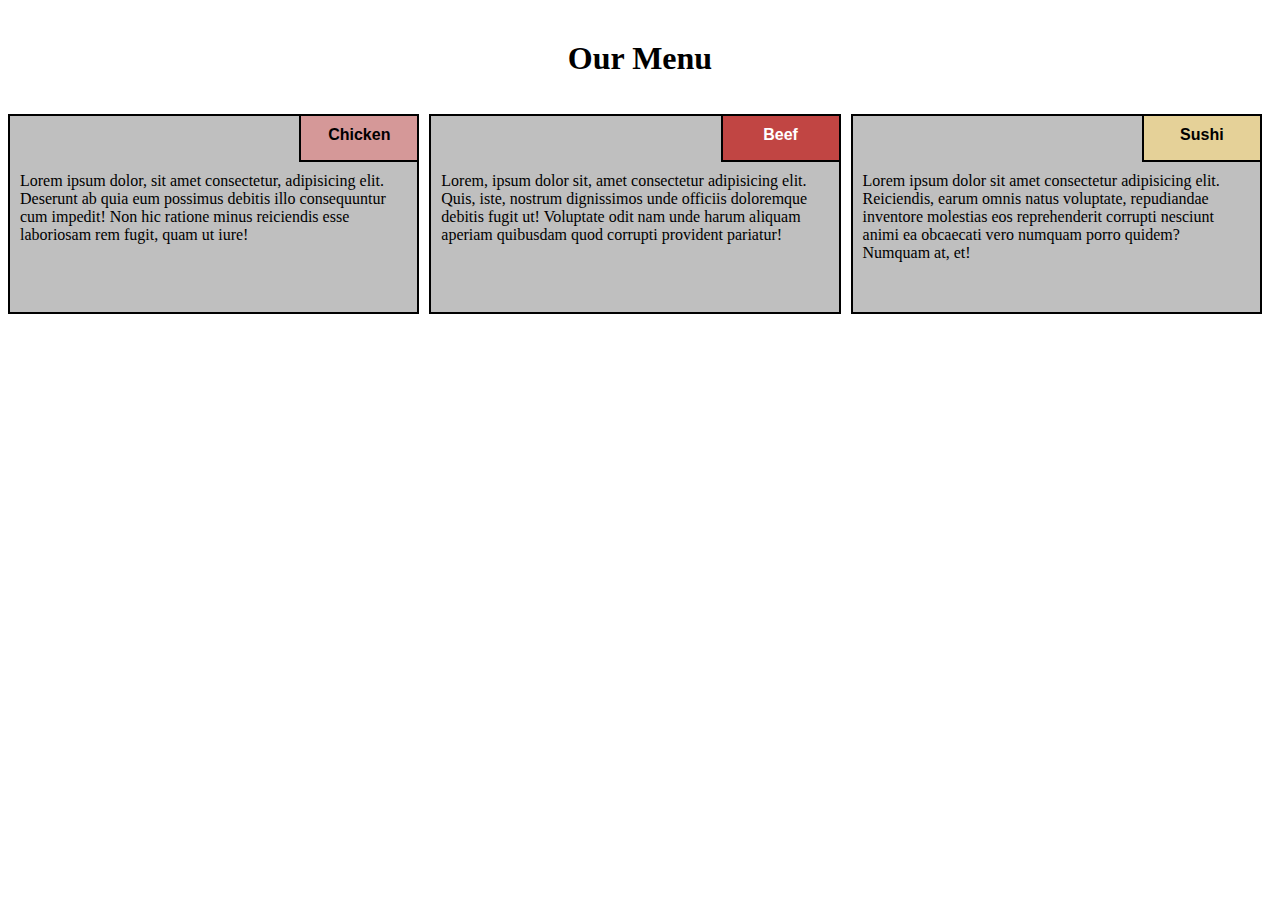
<file: module2-solution/index.html>
<html lang="en">
<head>
	<meta charset="UTF-8">
	<meta name="viewport" content="width=device-width, initial-scale=1.0">
	 <link rel="stylesheet" href="css/style.css">
	<title>Assignment Solution for Module 2</title>



</head>
<body>
	<div class="row">
	<h1>Our Menu</h1>
  <div class="col-lg-4 col-md-6 col-sm-12" id="container">
    <p>Lorem ipsum dolor, sit amet consectetur, adipisicing elit. Deserunt ab quia eum possimus debitis illo consequuntur cum impedit! Non hic ratione minus reiciendis esse laboriosam rem fugit, quam ut iure!</p>
  	<p id="p1">Chicken</p>

  	</div>

  

  <div class="col-lg-4 col-md-6 col-sm-12" id="container"><p>Lorem, ipsum dolor sit, amet consectetur adipisicing elit. Quis, iste, nostrum dignissimos unde officiis doloremque debitis fugit ut! Voluptate odit nam unde harum aliquam aperiam quibusdam quod corrupti provident pariatur!</p>

  	<p id="p2">Beef</p>

  </div>

  <div class="col-lg-4 col-md-12 col-sm-12" id="container"><p>Lorem ipsum dolor sit amet consectetur adipisicing elit. Reiciendis, earum omnis natus voluptate, repudiandae inventore molestias eos reprehenderit corrupti nesciunt animi ea obcaecati vero numquam porro quidem? Numquam at, et!</p>

  	<p  id="p3">Sushi</p>

  </div>

	</div>	

</body>
</html>
</file>
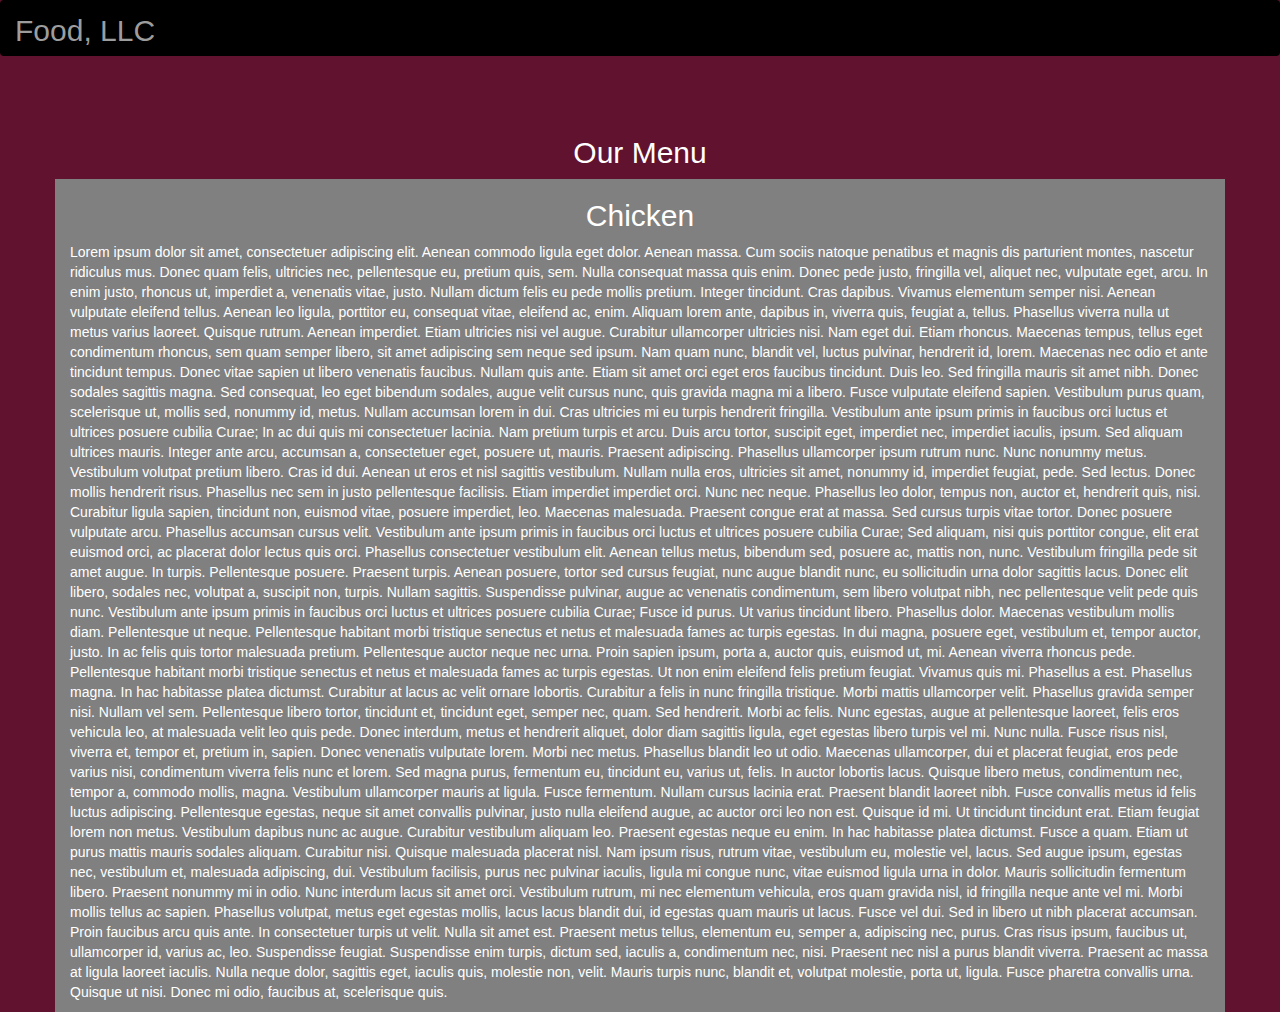
<file: module3-solution/index.html>
<!DOCTYPE html>
<html lang="en">
<head>
  <title>Assignment Solution for Module 3</title>
  <meta charset="utf-8">
  <meta name="viewport" content="width=device-width, initial-scale=1">
  <link rel="stylesheet" href="https://maxcdn.bootstrapcdn.com/bootstrap/3.4.1/css/bootstrap.min.css">
  <link rel="stylesheet" type="text/css" href="css/style.css">
  <script src="https://ajax.googleapis.com/ajax/libs/jquery/3.5.1/jquery.min.js"></script>
  <script src="https://maxcdn.bootstrapcdn.com/bootstrap/3.4.1/js/bootstrap.min.js"></script>
</head>
<body>

<nav class="navbar navbar-inverse">
  <div class="container-fluid">
    <div class="navbar-header">
      <button type="button" class="navbar-toggle" data-toggle="collapse" data-target="#myNavbar">
        <span class="icon-bar"></span>
        <span class="icon-bar"></span>
        <span class="icon-bar"></span>                        
      </button>
      <a class="navbar-brand" href="#" >Food, LLC</a>
    </div>
    <div class="collapse navbar-collapse" id="myNavbar">
    
      <ul class="nav navbar-nav navbar-right" >
        <li style>
        <a href="menu/menu.html" > 
        <span class="glyphicon glyphicon-cutlery"></span> Chicken</a>
        </li>
        <li>
        <a href="menu/menu.html" >
        <span class="glyphicon glyphicon-cutlery"></span> Beef</a>
        </li>
        <li>
        <a href="menu/menu.html">
        <span class="glyphicon glyphicon-cutlery"></span> Sushi</a>
        </li>
      </ul>
    </div>
  </div>
</nav>
<br>
<br>  
<h1><p class="text-center">Our Menu</p></h1>


<div id="main-content" class="container">
  <div id="home-tiles" class="row">
      <div class="col-md-12 col-sm-12 col-xs-12">
            
            <p id="chickstory">
          <h2>Chicken</h2>
              Lorem ipsum dolor sit amet, consectetuer adipiscing elit. Aenean commodo ligula eget dolor. Aenean massa. Cum sociis natoque penatibus et magnis dis parturient montes, nascetur ridiculus mus. Donec quam felis, ultricies nec, pellentesque eu, pretium quis, sem. Nulla consequat massa quis enim. Donec pede justo, fringilla vel, aliquet nec, vulputate eget, arcu. In enim justo, rhoncus ut, imperdiet a, venenatis vitae, justo. Nullam dictum felis eu pede mollis pretium. Integer tincidunt. Cras dapibus. Vivamus elementum semper nisi. Aenean vulputate eleifend tellus. Aenean leo ligula, porttitor eu, consequat vitae, eleifend ac, enim. Aliquam lorem ante, dapibus in, viverra quis, feugiat a, tellus. Phasellus viverra nulla ut metus varius laoreet. Quisque rutrum. Aenean imperdiet. Etiam ultricies nisi vel augue. Curabitur ullamcorper ultricies nisi. Nam eget dui. Etiam rhoncus. Maecenas tempus, tellus eget condimentum rhoncus, sem quam semper libero, sit amet adipiscing sem neque sed ipsum. Nam quam nunc, blandit vel, luctus pulvinar, hendrerit id, lorem. Maecenas nec odio et ante tincidunt tempus. Donec vitae sapien ut libero venenatis faucibus. Nullam quis ante. Etiam sit amet orci eget eros faucibus tincidunt. Duis leo. Sed fringilla mauris sit amet nibh. Donec sodales sagittis magna. Sed consequat, leo eget bibendum sodales, augue velit cursus nunc, quis gravida magna mi a libero. Fusce vulputate eleifend sapien. Vestibulum purus quam, scelerisque ut, mollis sed, nonummy id, metus. Nullam accumsan lorem in dui. Cras ultricies mi eu turpis hendrerit fringilla. Vestibulum ante ipsum primis in faucibus orci luctus et ultrices posuere cubilia Curae; In ac dui quis mi consectetuer lacinia. Nam pretium turpis et arcu. Duis arcu tortor, suscipit eget, imperdiet nec, imperdiet iaculis, ipsum. Sed aliquam ultrices mauris. Integer ante arcu, accumsan a, consectetuer eget, posuere ut, mauris. Praesent adipiscing. Phasellus ullamcorper ipsum rutrum nunc. Nunc nonummy metus. Vestibulum volutpat pretium libero. Cras id dui. Aenean ut eros et nisl sagittis vestibulum. Nullam nulla eros, ultricies sit amet, nonummy id, imperdiet feugiat, pede. Sed lectus. Donec mollis hendrerit risus. Phasellus nec sem in justo pellentesque facilisis. Etiam imperdiet imperdiet orci. Nunc nec neque. Phasellus leo dolor, tempus non, auctor et, hendrerit quis, nisi. Curabitur ligula sapien, tincidunt non, euismod vitae, posuere imperdiet, leo. Maecenas malesuada. Praesent congue erat at massa. Sed cursus turpis vitae tortor. Donec posuere vulputate arcu. Phasellus accumsan cursus velit. Vestibulum ante ipsum primis in faucibus orci luctus et ultrices posuere cubilia Curae; Sed aliquam, nisi quis porttitor congue, elit erat euismod orci, ac placerat dolor lectus quis orci. Phasellus consectetuer vestibulum elit. Aenean tellus metus, bibendum sed, posuere ac, mattis non, nunc. Vestibulum fringilla pede sit amet augue. In turpis. Pellentesque posuere. Praesent turpis. Aenean posuere, tortor sed cursus feugiat, nunc augue blandit nunc, eu sollicitudin urna dolor sagittis lacus. Donec elit libero, sodales nec, volutpat a, suscipit non, turpis. Nullam sagittis. Suspendisse pulvinar, augue ac venenatis condimentum, sem libero volutpat nibh, nec pellentesque velit pede quis nunc. Vestibulum ante ipsum primis in faucibus orci luctus et ultrices posuere cubilia Curae; Fusce id purus. Ut varius tincidunt libero. Phasellus dolor. Maecenas vestibulum mollis diam. Pellentesque ut neque. Pellentesque habitant morbi tristique senectus et netus et malesuada fames ac turpis egestas. In dui magna, posuere eget, vestibulum et, tempor auctor, justo. In ac felis quis tortor malesuada pretium. Pellentesque auctor neque nec urna. Proin sapien ipsum, porta a, auctor quis, euismod ut, mi. Aenean viverra rhoncus pede. Pellentesque habitant morbi tristique senectus et netus et malesuada fames ac turpis egestas. Ut non enim eleifend felis pretium feugiat. Vivamus quis mi. Phasellus a est. Phasellus magna. In hac habitasse platea dictumst. Curabitur at lacus ac velit ornare lobortis. Curabitur a felis in nunc fringilla tristique. Morbi mattis ullamcorper velit. Phasellus gravida semper nisi. Nullam vel sem. Pellentesque libero tortor, tincidunt et, tincidunt eget, semper nec, quam. Sed hendrerit. Morbi ac felis. Nunc egestas, augue at pellentesque laoreet, felis eros vehicula leo, at malesuada velit leo quis pede. Donec interdum, metus et hendrerit aliquet, dolor diam sagittis ligula, eget egestas libero turpis vel mi. Nunc nulla. Fusce risus nisl, viverra et, tempor et, pretium in, sapien. Donec venenatis vulputate lorem. Morbi nec metus. Phasellus blandit leo ut odio. Maecenas ullamcorper, dui et placerat feugiat, eros pede varius nisi, condimentum viverra felis nunc et lorem. Sed magna purus, fermentum eu, tincidunt eu, varius ut, felis. In auctor lobortis lacus. Quisque libero metus, condimentum nec, tempor a, commodo mollis, magna. Vestibulum ullamcorper mauris at ligula. Fusce fermentum. Nullam cursus lacinia erat. Praesent blandit laoreet nibh. Fusce convallis metus id felis luctus adipiscing. Pellentesque egestas, neque sit amet convallis pulvinar, justo nulla eleifend augue, ac auctor orci leo non est. Quisque id mi. Ut tincidunt tincidunt erat. Etiam feugiat lorem non metus. Vestibulum dapibus nunc ac augue. Curabitur vestibulum aliquam leo. Praesent egestas neque eu enim. In hac habitasse platea dictumst. Fusce a quam. Etiam ut purus mattis mauris sodales aliquam. Curabitur nisi. Quisque malesuada placerat nisl. Nam ipsum risus, rutrum vitae, vestibulum eu, molestie vel, lacus. Sed augue ipsum, egestas nec, vestibulum et, malesuada adipiscing, dui. Vestibulum facilisis, purus nec pulvinar iaculis, ligula mi congue nunc, vitae euismod ligula urna in dolor. Mauris sollicitudin fermentum libero. Praesent nonummy mi in odio. Nunc interdum lacus sit amet orci. Vestibulum rutrum, mi nec elementum vehicula, eros quam gravida nisl, id fringilla neque ante vel mi. Morbi mollis tellus ac sapien. Phasellus volutpat, metus eget egestas mollis, lacus lacus blandit dui, id egestas quam mauris ut lacus. Fusce vel dui. Sed in libero ut nibh placerat accumsan. Proin faucibus arcu quis ante. In consectetuer turpis ut velit. Nulla sit amet est. Praesent metus tellus, elementum eu, semper a, adipiscing nec, purus. Cras risus ipsum, faucibus ut, ullamcorper id, varius ac, leo. Suspendisse feugiat. Suspendisse enim turpis, dictum sed, iaculis a, condimentum nec, nisi. Praesent nec nisl a purus blandit viverra. Praesent ac massa at ligula laoreet iaculis. Nulla neque dolor, sagittis eget, iaculis quis, molestie non, velit. Mauris turpis nunc, blandit et, volutpat molestie, porta ut, ligula. Fusce pharetra convallis urna. Quisque ut nisi. Donec mi odio, faucibus at, scelerisque quis.
            </p>
      </div>
    </div>
</div>

</body>
</html>
</file>
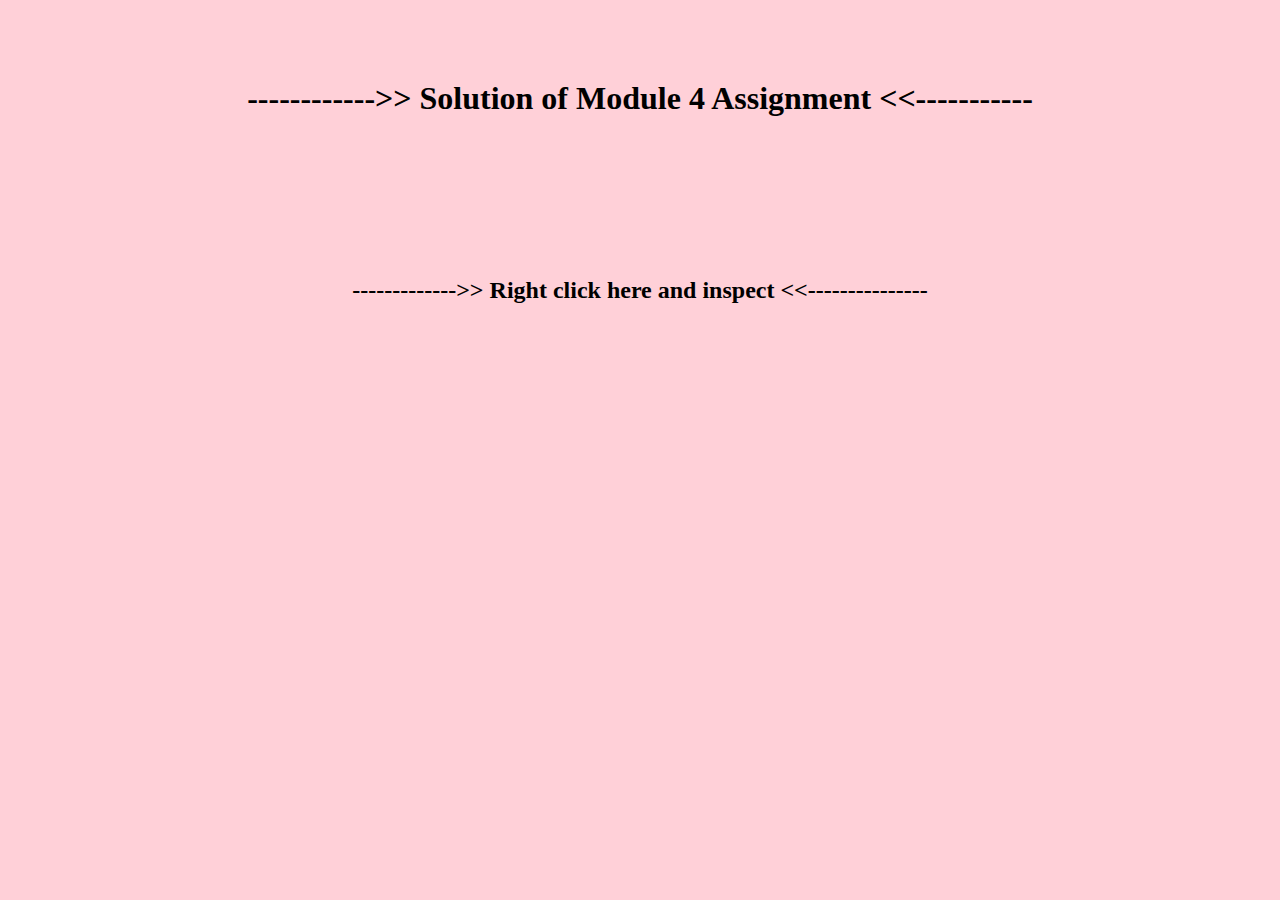
<file: module4-solution/index.html>
<!DOCTYPE html>
<html>
<head>
	<title>Solution of Module 4 Assignment</title>
	<style>
		*{
			margin: 0;
			padding: 0;
			background-color: #ffd0d8;
		}
		h1{
			text-align: center;
			padding: 80px 0px;
			font-family: cursive;
		}
		h2{
			text-align: center;
			padding: 80px 0px;
			font-family: cursive;
		}
	</style>
</head>
<body>
	<h1>------------>> Solution of Module 4 Assignment <<-----------</h1>
  	<h2>------------->> Right click here and inspect <<---------------</h2>
	<script src="script.js" ="text/javascript"></script>

</body>
</html>
</file>
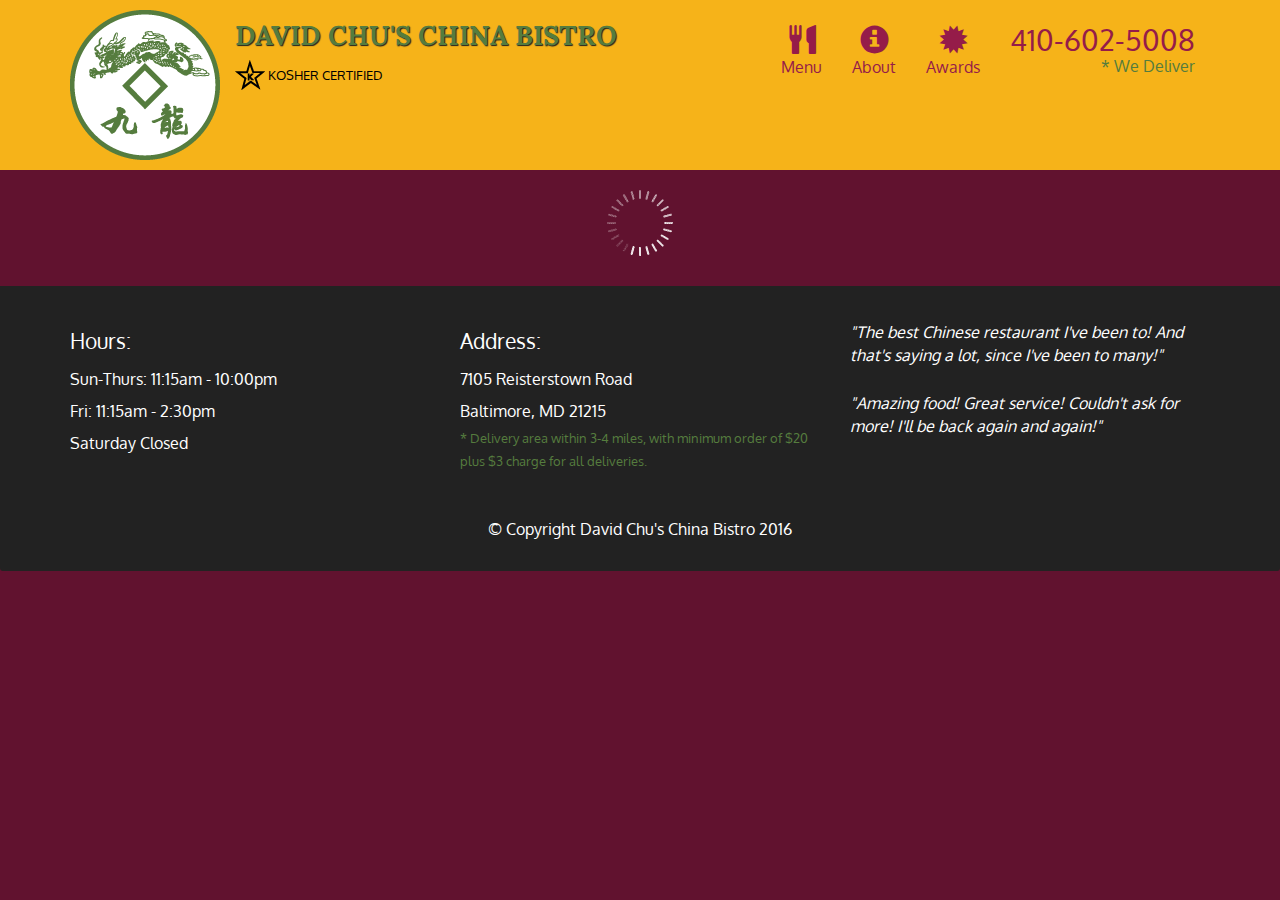
<file: module5-solution/index.html>
<!doctype html>
<html lang="en">
  <head>
    <meta charset="utf-8">
    <meta http-equiv="X-UA-Compatible" content="IE=edge">
    <meta name="viewport" content="width=device-width, initial-scale=1">
    <title>David Chu's China Bistro</title>
    <link rel="stylesheet" href="css/bootstrap.min.css">
    <link rel="stylesheet" href="css/styles.css">
    <link href='https://fonts.googleapis.com/css?family=Oxygen:400,300,700' rel='stylesheet' type='text/css'>
    <link href='https://fonts.googleapis.com/css?family=Lora' rel='stylesheet' type='text/css'>
  </head>
<body>
  <header>
    <nav id="header-nav" class="navbar navbar-default">
      <div class="container">
        <div class="navbar-header">
          <a href="index.html" class="pull-left visible-md visible-lg">
            <div id="logo-img" alt="Logo image"></div>
          </a>

          <div class="navbar-brand">
            <a href="index.html"><h1>David Chu's China Bistro</h1></a>
            <p>
              <img src="images/star-k-logo.png" alt="Kosher certification">
              <span>Kosher Certified</span>
            </p>
          </div>

          <button id="navbarToggle" type="button" class="navbar-toggle collapsed" data-toggle="collapse" data-target="#collapsable-nav" aria-expanded="false">
            <span class="sr-only">Toggle navigation</span>
            <span class="icon-bar"></span>
            <span class="icon-bar"></span>
            <span class="icon-bar"></span>
          </button>
        </div>
        
        <div id="collapsable-nav" class="collapse navbar-collapse">
           <ul id="nav-list" class="nav navbar-nav navbar-right">
            <li id="navHomeButton" class="visible-xs active">
              <a href="index.html">
                <span class="glyphicon glyphicon-home"></span> Home</a>
            </li>
            <li id="navMenuButton">
              <a href="#" onclick="$dc.loadMenuCategories();">
                <span class="glyphicon glyphicon-cutlery"></span><br class="hidden-xs"> Menu</a>
            </li>
            <li>
              <a href="#">
                <span class="glyphicon glyphicon-info-sign"></span><br class="hidden-xs"> About</a>
            </li>
            <li>
              <a href="#">
                <span class="glyphicon glyphicon-certificate"></span><br class="hidden-xs"> Awards</a>
            </li>
            <li id="phone" class="hidden-xs">
              <a href="tel:410-602-5008">
                <span>410-602-5008</span></a><div>* We Deliver</div>
            </li>
          </ul><!-- #nav-list -->
        </div><!-- .collapse .navbar-collapse -->
      </div><!-- .container -->
    </nav><!-- #header-nav -->
  </header>

  <div id="call-btn" class="visible-xs">
    <a class="btn" href="tel:410-602-5008">
    <span class="glyphicon glyphicon-earphone"></span>
    410-602-5008
    </a>
  </div>
  <div id="xs-deliver" class="text-center visible-xs">* We Deliver</div>

  <div id="main-content" class="container"></div>

  <footer class="panel-footer">
    <div class="container">
      <div class="row">
        <section id="hours" class="col-sm-4">
          <span>Hours:</span><br>
          Sun-Thurs: 11:15am - 10:00pm<br>
          Fri: 11:15am - 2:30pm<br>
          Saturday Closed
          <hr class="visible-xs">
        </section>
        <section id="address" class="col-sm-4">
          <span>Address:</span><br>
          7105 Reisterstown Road<br>
          Baltimore, MD 21215
          <p>* Delivery area within 3-4 miles, with minimum order of $20 plus $3 charge for all deliveries.</p>
          <hr class="visible-xs">
        </section>
        <section id="testimonials" class="col-sm-4">
          <p>"The best Chinese restaurant I've been to! And that's saying a lot, since I've been to many!"</p>
          <p>"Amazing food! Great service! Couldn't ask for more! I'll be back again and again!"</p>
        </section>
      </div>
      <div class="text-center">&copy; Copyright David Chu's China Bistro 2016</div>
    </div>
  </footer>

  <!-- jQuery (Bootstrap JS plugins depend on it) -->
  <script src="js/jquery-2.1.4.min.js"></script>
  <script src="js/bootstrap.min.js"></script>
  <script src="js/ajax-utils.js"></script>
  <script src="js/script.js"></script>
</body>
</html>
</file>
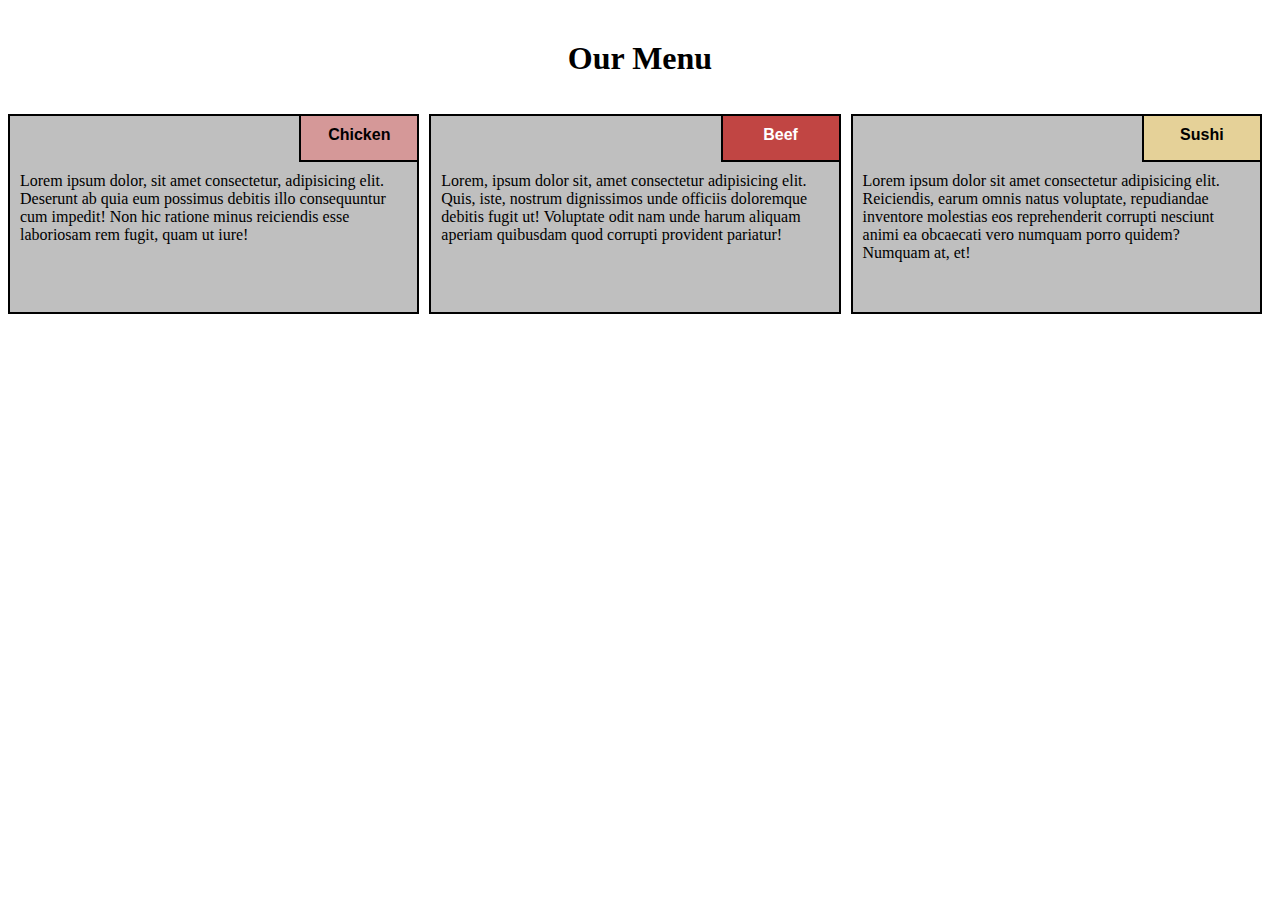
<file: module3-solution/menu/menu.html>
<html lang="en">
<head>
	<meta charset="UTF-8">
	<meta name="viewport" content="width=device-width, initial-scale=1.0">
	 <link rel="stylesheet" href="menu.css">
	<title>Assignment Solution for Module 2</title>



</head>
<body>
	<div class="row">
	<h1>Our Menu</h1>
  <div class="col-lg-4 col-md-6 col-sm-12" id="container">
    <p>Lorem ipsum dolor, sit amet consectetur, adipisicing elit. Deserunt ab quia eum possimus debitis illo consequuntur cum impedit! Non hic ratione minus reiciendis esse laboriosam rem fugit, quam ut iure!</p>
  	<p id="p1">Chicken</p>

  	</div>

  

  <div class="col-lg-4 col-md-6 col-sm-12" id="container"><p>Lorem, ipsum dolor sit, amet consectetur adipisicing elit. Quis, iste, nostrum dignissimos unde officiis doloremque debitis fugit ut! Voluptate odit nam unde harum aliquam aperiam quibusdam quod corrupti provident pariatur!</p>

  	<p id="p2">Beef</p>

  </div>

  <div class="col-lg-4 col-md-12 col-sm-12" id="container"><p>Lorem ipsum dolor sit amet consectetur adipisicing elit. Reiciendis, earum omnis natus voluptate, repudiandae inventore molestias eos reprehenderit corrupti nesciunt animi ea obcaecati vero numquam porro quidem? Numquam at, et!</p>

  	<p  id="p3">Sushi</p>

  </div>

	</div>	

</body>
</html>
</file>
<file: module2-solution/css/style.css>
*{
  box-sizing: border-box;
}

h1{
  text-align: center;
  margin-top: 40px;
  font-family: cursive;
}

p {
  background-color: #bfbfbf;
  border: 2px solid black;
  height: 200px;
  margin-right: 10px;
  padding: 56px 10px 5px 10px;
  overflow: hidden;
}


#container {
  position: relative;
  
}

#p1 {
  background-color: #D59898;
  position: absolute;
  top: 0;
  right: 0;
  font-weight: bold;
  height: 48px;
  width: 120px;
  padding: 10px;
  text-align: center;
  font-family: Arial, Helvetica, sans-serif;

}
#p2 {
  background-color:#C14543 ;
  color: white;
  position: absolute;
  top: 0;
  right: 0;
  font-weight: bold;
  height: 48px;
  width: 120px;
  padding: 10px;
  text-align: center;
  font-family: Arial, Helvetica, sans-serif;

}
#p3 {
 background-color: #E5D198;
  position: absolute;
  top: 0;
  right: 0;
  font-weight: bold;
  height: 48px;
  width: 120px;
  padding: 10px;
  text-align: center;
  font-family: Arial, Helvetica, sans-serif;

}


.row {
  width: 100%;

}


/********** Large devices only **********/
@media (min-width: 992px) {
  .col-lg-1, .col-lg-2, .col-lg-3, .col-lg-4, .col-lg-5, .col-lg-6, .col-lg-7, .col-lg-8, .col-lg-9, .col-lg-10, .col-lg-11, .col-lg-12 {
    float: left;
  }
  .col-lg-1 {
    width: 8.33%;
  }
  .col-lg-2 {
    width: 16.66%;
  }
  .col-lg-3 {
    width: 25%;
  }
  .col-lg-4 {
    width: 33.33%;
  
  }
  .col-lg-5 {
    width: 41.66%;
  }
  .col-lg-6 {
    width: 50%;
  }
  .col-lg-7 {
    width: 58.33%;
  }
  .col-lg-8 {
    width: 66.66%;
  }
  .col-lg-9 {
    width: 74.99%;
  }
  .col-lg-10 {
    width: 83.33%;
  }
  .col-lg-11 {
    width: 91.66%;
  }
  .col-lg-12 {
    width: 100%;
  }

  
}

/********** Medium devices only **********/
@media (min-width: 768px) and (max-width: 991px) {
  .col-md-1, .col-md-2, .col-md-3, .col-md-4, .col-md-5, .col-md-6, .col-md-7, .col-md-8, .col-md-9, .col-md-10, .col-md-11, .col-md-12 {
    float: left;
   
  }
  .col-md-1 {
    width: 8.33%;
  }
  .col-md-2 {
    width: 16.66%;
  }
  .col-md-3 {
    width: 25%;
  }
  .col-md-4 {
    width: 33.33%;
  }
  .col-md-5 {
    width: 41.66%;
  }
  .col-md-6 {
    width: 50%;
  }
  .col-md-7 {
    width: 58.33%;
  }
  .col-md-8 {
    width: 66.66%;
  }
  .col-md-9 {
    width: 74.99%;
  }
  .col-md-10 {
    width: 83.33%;
  }
  .col-md-11 {
    width: 91.66%;
  }
  .col-md-12 {
    width: 100%;
  }
}

/********** Mobile only **********/
@media (max-width: 767px) {
  .col-sm-1, .col-sm-2, .col-sm-3, .col-sm-4, .col-sm-5, .col-sm-6, .col-sm-7, .col-sm-8, .col-sm-9, .col-sm-10, .col-sm-11, .col-sm-12 {
    float: left;
  }
  .col-sm-1 {
    width: 8.33%;
  }
  .col-sm-2 {
    width: 16.66%;
  }
  .col-sm-3 {
    width: 25%;
  }
  .col-sm-4 {
    width: 33.33%;
  
  }
  .col-sm-5 {
    width: 41.66%;
  }
  .col-sm-6 {
    width: 50%;
  }
  .col-sm-7 {
    width: 58.33%;
  }
  .col-sm-8 {
    width: 66.66%;
  }
  .col-sm-9 {
    width: 74.99%;
  }
  .col-sm-10 {
    width: 83.33%;
  }
  .col-sm-11 {
    width: 91.66%;
  }
  .col-sm-12 {
    width: 100%;
  }

  
}
</file>
<file: module3-solution/css/style.css>
*{
	margin: 0;
	padding: 0;
	
}
.navbar{
	border: none;
	background-color: black;
	color: white;
}
body{
	background-color: #61122F;
	color: white;
}
.glyphicon{
	font-size: 30px;
	color: white;
}

.center{
	width: 90%;
	background-color: grey;

}
.container
{
	background-color: grey;
}
.text-center{
	font-size: 30px;
}

h2{
	text-align: center;
}
#myNavbar ul li a {
	color: white;
}
.navbar-brand{
	font-size: 30px;
	color: white;
	margin-top: 6px;
}

@media (min-width: 768px){
	#myNavbar ul li a {
		display: none;
	}
}
</file>
<file: module5-solution/css/styles.css>
body {
  font-size: 16px;
  color: #fff;
  background-color: #61122f;
  font-family: 'Oxygen', sans-serif;
}

/** HEADER **/
#header-nav {
  background-color: #f6b319;
  border-radius: 0;
  border: 0;
}

#logo-img {
  background: url('../images/restaurant-logo_large.png') no-repeat;
  width: 150px;
  height: 150px;
  margin: 10px 15px 10px 0;
}

.navbar-brand {
  padding-top: 25px;
}
.navbar-brand h1 { /* Restaurant name */
  font-family: 'Lora', serif;
  color: #557c3e;
  font-size: 1.5em;
  text-transform: uppercase;
  font-weight: bold;
  text-shadow: 1px 1px 1px #222;
  margin-top: 0;
  margin-bottom: 0;
  line-height: .75;
}
.navbar-brand a:hover, .navbar-brand a:focus {
  text-decoration: none;
}
.navbar-brand p { /* Kosher cert */
  color: #000;
  text-transform: uppercase;
  font-size: .7em;
  margin-top: 15px;
}
.navbar-brand p span { /* Star-K */
  vertical-align: middle;
}

#nav-list {
  margin-top: 10px;
}
#nav-list a {
  color: #951C49;
  text-align: center;
}
#nav-list a:hover {
  background: #E7E7E7;
}
#nav-list a span {
  font-size: 1.8em;
}

#phone {
  margin-top: 5px;
}
#phone a { /* Phone number */
  text-align: right;
  padding-bottom: 0;
}
#phone div { /* We Deliver */
  color: #557c3e;
  text-align: right;
  padding-right: 15px;
}

.navbar-header button.navbar-toggle, .navbar-header .icon-bar {
  border: 1px solid #61122f;
}
.navbar-header button.navbar-toggle {
  clear: both;
  margin-top: -30px;
}
/* END HEADER */

/* FOOTER */
.panel-footer {
  margin-top: 30px;
  padding-top: 35px;
  padding-bottom: 30px;
  background-color: #222;
  border-top: 0;
}
.panel-footer div.row {
  margin-bottom: 35px;
}
#hours, #address {
  line-height: 2;
}
#hours > span, #address > span {
  font-size: 1.3em;
}
#address p {
  color: #557c3e;
  font-size: .8em;
  line-height: 1.8;
}
#testimonials {
  font-style: italic;
}
#testimonials p:nth-child(2) {
  margin-top: 25px;
}
/* END FOOTER */



/* HOME PAGE */
.container .jumbotron {
  box-shadow: 0 0 50px #3F0C1F;
  border: 2px solid #3F0C1F;
}

#menu-tile, #specials-tile, #map-tile {
  height: 250px;
  width: 100%;
  margin-bottom: 15px;
  position: relative;
  border: 2px solid #3F0C1F;
  overflow: hidden;
}
#menu-tile:hover, #specials-tile:hover, #map-tile:hover {
  box-shadow: 0 1px 5px 1px #cccccc;
}
#menu-tile {
  background: url('../images/menu-tile.jpg') no-repeat white;
  background-position: center;
}
#specials-tile {
  background: url('../images/specials-tile.jpg') no-repeat;
  background-position: center;
}
#menu-tile span, #specials-tile span, #map-tile span {
  position: absolute;
  bottom: 0;
  right: 0;
  width: 100%;
  text-align: center;
  font-size: 1.6em;
  text-transform: uppercase;
  background-color: #000;
  color: #fff;
  opacity: .8;
}
/* END HOME PAGE */

/* MENU CATEGORIES PAGE */
.category-tile { 
  position: relative;
  border: 2px solid #3F0C1F;
  overflow: hidden;
  width: 200px;
  height: 200px;
  margin: 0 auto 15px;
}
.category-tile span {
  position: absolute;
  bottom: 0;
  right: 0;
  width: 100%;
  text-align: center;
  font-size: 1.2em;
  text-transform: uppercase;
  background-color: #000;
  color: #fff;
  opacity: .8;
}
.category-tile:hover {
  box-shadow: 0 1px 5px 1px #cccccc;
}

#menu-categories-title + div {
  margin-bottom: 50px;
}
/* END MENU CATEGORIES PAGE */

/* SINGLE CATEGORY PAGE */
.menu-item-tile {
  margin-bottom: 25px;
}
.menu-item-tile hr {
  width: 80%;
}
.menu-item-tile .menu-item-price {
  font-size: 1.1em;
  text-align: right;
  margin-top: -15px;
  margin-right: -15px;
}
.menu-item-tile .menu-item-price span {
  font-size: .6em;
}
.menu-item-photo {
  position: relative;
  border: 2px solid #3F0C1F; 
  overflow: hidden;
  padding: 0;
  margin-right: -15px;
  margin-left: auto;
  margin-bottom: 20px;
  max-width: 250px;
}
.menu-item-photo div {
  position: absolute;
  bottom: 0;
  right: 0;
  width: 80px;
  background-color: #557c3e;
  text-align: center;
}
.menu-item-description {
  padding-right: 30px;
}
h3.menu-item-title {
  margin: 0 0 10px;
}
.menu-item-details {
  font-size: .9em;
  font-style: italic;
}
/* END SINGLE CATEGORY PAGE */


/********** Large devices only **********/
@media (min-width: 1200px) {
  .container .jumbotron {
    background: url('../images/jumbotron_1200.jpg') no-repeat;
    height: 675px;
  }
}

/********** Medium devices only **********/
@media (min-width: 992px) and (max-width: 1199px) {
  /* Header */
  #logo-img {
    background: url('../images/restaurant-logo_medium.png') no-repeat;
    width: 100px;
    height: 100px;
    margin: 5px 5px 5px 0;
  }
  /* End Header */

  /* Home Page */
  .container .jumbotron {
    background: url('../images/jumbotron_992.jpg') no-repeat;
    height: 558px;
  }
  /* End Home Page */
}

/********** Small devices only **********/
@media (min-width: 768px) and (max-width: 991px) {
  /* Home Page */
  .container .jumbotron {
    background: url('../images/jumbotron_768.jpg') no-repeat;
    height: 432px;
  }
  /* End Home Page */
}

/********** Extra small devices only **********/
@media (max-width: 767px) {
  /* Header */
  .navbar-brand {
    padding-top: 10px;
    height: 80px;
  }
  .navbar-brand h1 { /* Restaurant name */
    padding-top: 10px;
    font-size: 5vw; /* 1vw = 1% of viewport width */
  }
  .navbar-brand p { /* Kosher cert */
    font-size: .6em;
    margin-top: 12px;
  }
  .navbar-brand p img { /* Star-K */
    height: 20px;
  }

  #collapsable-nav a { /* Collapsed nav menu text */
    font-size: 1.2em;
  }
  #collapsable-nav a span { /* Collapsed nav menu glyph */
    font-size: 1em;
    margin-right: 5px;
  }

  #call-btn > a {
    font-size: 1.5em;
    display: block;
    margin: 0 20px;
    padding: 10px;
    border: 2px solid #fff;
    background-color: #f6b319;
    color: #951c49;
  }
  #xs-deliver {
    margin-top: 5px;
    font-size: .7em;
    letter-spacing: .1em;
    text-transform: uppercase;
  }
  /* End Header */

  /* Footer */
  .panel-footer section {
    margin-bottom: 30px;
    text-align: center;
  }
  .panel-footer section:nth-child(3) {
    margin-bottom: 0; /* margin already exists on the whole row */
  }
  .panel-footer section hr {
    width: 50%;
  }
  /* End Footer */

  /* Home Page */
  .container .jumbotron {
    margin-top: 30px;
    padding: 0;
  }
  #menu-tile, #specials-tile {
    width: 360px;
    margin: 0 auto 15px;
  }

  .menu-item-photo {
    margin-right: auto;
  }
  .menu-item-tile .menu-item-price {
    text-align: center;
  }
  .menu-item-description {
    text-align: center;;
  }
}


/********** Super extra small devices Only :-) (e.g., iPhone 4) **********/
@media (max-width: 479px) {
  /* Header */
  .navbar-brand h1 { /* Restaurant name */
    padding-top: 5px;
    font-size: 6vw;
  }
  /* End Header */
  
  /* Home page */
  #menu-tile, #specials-tile {
    width: 280px;
    margin: 0 auto 15px;
  }

  .col-xxs-12 {
    position: relative;
    min-height: 1px;
    padding-right: 15px;
    padding-left: 15px;
    float: left;
    width: 100%;
  }
}
</file>
<file: module3-solution/menu/menu.css>
*{
  box-sizing: border-box;
}

h1{
  text-align: center;
  margin-top: 40px;
  font-family: cursive;
}

p {
  background-color: #bfbfbf;
  border: 2px solid black;
  height: 200px;
  margin-right: 10px;
  padding: 56px 10px 5px 10px;
  overflow: hidden;
}


#container {
  position: relative;
  
}

#p1 {
  background-color: #D59898;
  position: absolute;
  top: 0;
  right: 0;
  font-weight: bold;
  height: 48px;
  width: 120px;
  padding: 10px;
  text-align: center;
  font-family: Arial, Helvetica, sans-serif;

}
#p2 {
  background-color:#C14543 ;
  color: white;
  position: absolute;
  top: 0;
  right: 0;
  font-weight: bold;
  height: 48px;
  width: 120px;
  padding: 10px;
  text-align: center;
  font-family: Arial, Helvetica, sans-serif;

}
#p3 {
 background-color: #E5D198;
  position: absolute;
  top: 0;
  right: 0;
  font-weight: bold;
  height: 48px;
  width: 120px;
  padding: 10px;
  text-align: center;
  font-family: Arial, Helvetica, sans-serif;

}


.row {
  width: 100%;

}


/********** Large devices only **********/
@media (min-width: 992px) {
  .col-lg-1, .col-lg-2, .col-lg-3, .col-lg-4, .col-lg-5, .col-lg-6, .col-lg-7, .col-lg-8, .col-lg-9, .col-lg-10, .col-lg-11, .col-lg-12 {
    float: left;
  }
  .col-lg-1 {
    width: 8.33%;
  }
  .col-lg-2 {
    width: 16.66%;
  }
  .col-lg-3 {
    width: 25%;
  }
  .col-lg-4 {
    width: 33.33%;
  
  }
  .col-lg-5 {
    width: 41.66%;
  }
  .col-lg-6 {
    width: 50%;
  }
  .col-lg-7 {
    width: 58.33%;
  }
  .col-lg-8 {
    width: 66.66%;
  }
  .col-lg-9 {
    width: 74.99%;
  }
  .col-lg-10 {
    width: 83.33%;
  }
  .col-lg-11 {
    width: 91.66%;
  }
  .col-lg-12 {
    width: 100%;
  }

  
}

/********** Medium devices only **********/
@media (min-width: 768px) and (max-width: 991px) {
  .col-md-1, .col-md-2, .col-md-3, .col-md-4, .col-md-5, .col-md-6, .col-md-7, .col-md-8, .col-md-9, .col-md-10, .col-md-11, .col-md-12 {
    float: left;
   
  }
  .col-md-1 {
    width: 8.33%;
  }
  .col-md-2 {
    width: 16.66%;
  }
  .col-md-3 {
    width: 25%;
  }
  .col-md-4 {
    width: 33.33%;
  }
  .col-md-5 {
    width: 41.66%;
  }
  .col-md-6 {
    width: 50%;
  }
  .col-md-7 {
    width: 58.33%;
  }
  .col-md-8 {
    width: 66.66%;
  }
  .col-md-9 {
    width: 74.99%;
  }
  .col-md-10 {
    width: 83.33%;
  }
  .col-md-11 {
    width: 91.66%;
  }
  .col-md-12 {
    width: 100%;
  }
}

/********** Mobile only **********/
@media (max-width: 767px) {
  .col-sm-1, .col-sm-2, .col-sm-3, .col-sm-4, .col-sm-5, .col-sm-6, .col-sm-7, .col-sm-8, .col-sm-9, .col-sm-10, .col-sm-11, .col-sm-12 {
    float: left;
  }
  .col-sm-1 {
    width: 8.33%;
  }
  .col-sm-2 {
    width: 16.66%;
  }
  .col-sm-3 {
    width: 25%;
  }
  .col-sm-4 {
    width: 33.33%;
  
  }
  .col-sm-5 {
    width: 41.66%;
  }
  .col-sm-6 {
    width: 50%;
  }
  .col-sm-7 {
    width: 58.33%;
  }
  .col-sm-8 {
    width: 66.66%;
  }
  .col-sm-9 {
    width: 74.99%;
  }
  .col-sm-10 {
    width: 83.33%;
  }
  .col-sm-11 {
    width: 91.66%;
  }
  .col-sm-12 {
    width: 100%;
  }

  
}
</file>
